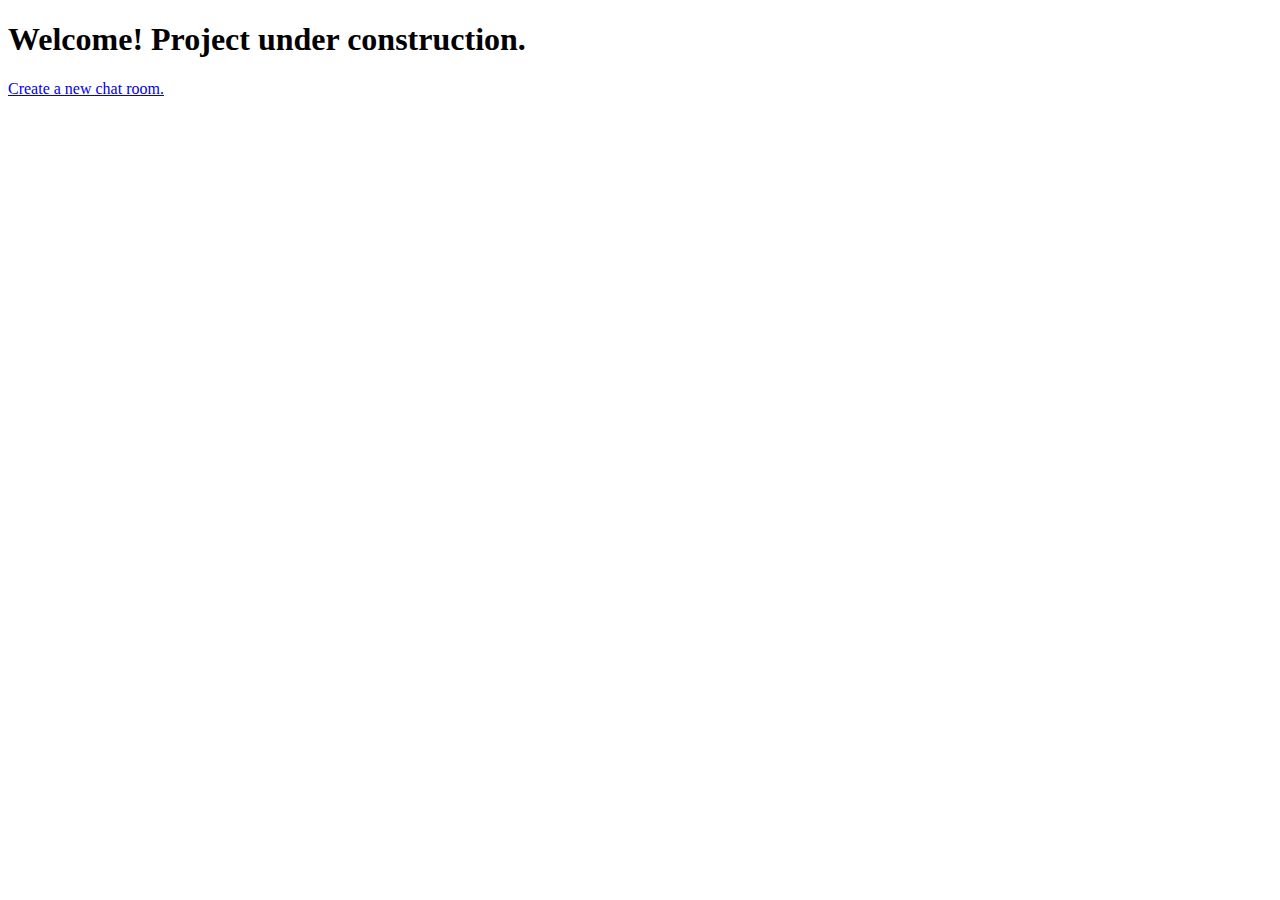
<file: landing/templates/landing/index.html>
<!DOCTYPE html>
<html>
<head lang="en">
    <meta charset="UTF-8">
    <title>Hobby Games</title>
</head>
<body>
<h1>Welcome! Project under construction.</h1>

<a href="{% url "chat-room-token" %}">Create a new chat room.</a>
</body>
</html>
</file>
